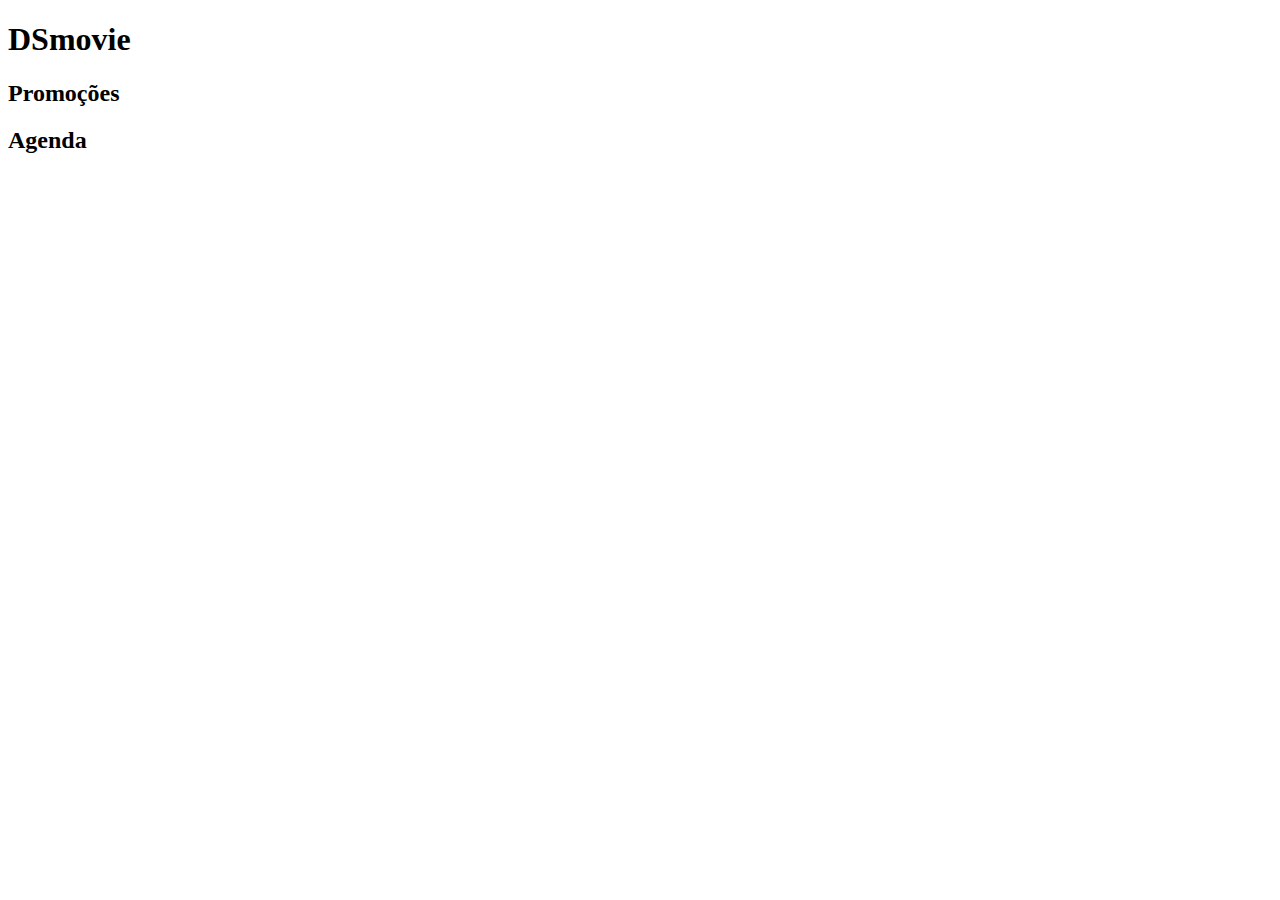
<file: index.html>
<!DOCTYPE html>
<html lang="pt-br">
<head>
    <meta charset="UTF-8">
    <meta http-equiv="X-UA-Compatible" content="IE=edge">
    <meta name="viewport" content="width=device-width, initial-scale=1.0">
    <title>DSmovie</title>
</head>
<body>
    <h1>DSmovie</h1>
    <h2>Promoções</h2>
    <h2>Agenda</h2>
</body>
</html>
</file>
